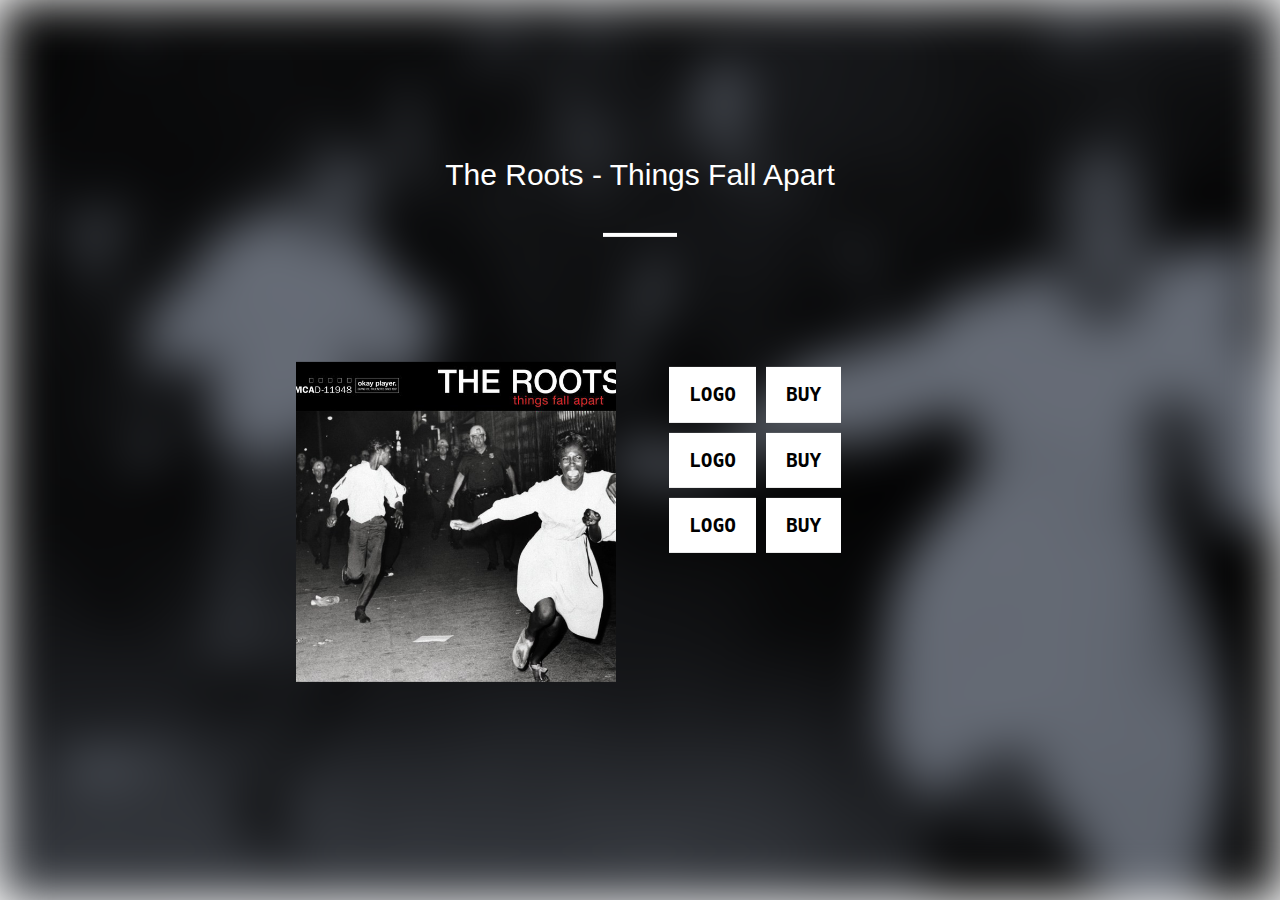
<file: index.html>
<!DOCTYPE html>
<html>

<head>
    <meta name="viewport" content="width=device-width, initial-scale=1">
    <link rel="stylesheet" href="style.css">
    <link href="https://fonts.googleapis.com/css2?family=Roboto:wght@400;500;700&display=swap" rel="stylesheet">
</head>

<body>

    <div class="bg-image"></div>
    <span class="the_fuck">
        <div class="title-container">
        <header>
            <h1 class="white_txt">The Roots - Things Fall Apart </h1>
             <span class = "title-underline"></span>

        </header>
            </div>        

        <main>
            <div class="cards">

                <div class="img_container">
                    <div class="img_box"></div>
                </div>

                <!-- THIS CARD IS THE ONE WITH THE LINKS AND LOGOS -->
                <div class="links">

                    <div class="row">
                        <div class="box">
                            <h2 class="black_txt">LOGO</h2>
                        </div>
                        <div class="box"><a href="#" class="black_txt">
                                <h2>BUY</h2>
                            </a></div>
                    </div>

                    <div class="row">
                        <div class="box">
                            <h2 class="black_txt">LOGO</h2>
                        </div>
                        <div class="box"><a href="#" class="black_txt">
                                <h2>BUY</h2>
                            </a></div>
                    </div>

                    <div class="row">
                        <div class="box">
                            <h2 class="black_txt">LOGO</h2>
                        </div>
                        <div class="box"><a href="#" class="black_txt">
                                <h2>BUY</h2>
                            </a></div>
                    </div>
                </div>

            </div>


        </main>
    </span>
</body>

</html>

<!-- <ul id="provider-list">

                    <li>
                        <a class="retailer-link" href="https://music.apple.com/us/album/things-fall-apart/1440632803">
                            <div class="retailer-logo retailer_2"></div>
                            <div class="retailer-verb">
                                <span class="retailer-verb__text">Listen</span>
                            </div>
                        </a>
                    </li>


                    <li>
                        <a class="retailer-link" href="https://music.apple.com/us/album/things-fall-apart/1440632803">
                            <div class="retailer-logo retailer_3"></div>
                            <div class="retailer-verb">
                                <span class="retailer-verb__text">Buy</span>
                            </div>
                        </a>
                    </li>


                    <li>
                        <a class="retailer-link" href="https://open.spotify.com/album/0qbl8aNaCUOvX8HGsZYLfh">
                            <div class="retailer-logo retailer_1"></div>
                            <div class="retailer-verb">
                                <span class="retailer-verb__text">Listen</span>
                            </div>
                        </a>
                    </li>


                    <li>
                        <a class="retailer-link" href="https://listen.tidal.com/album/35712362">
                            <div class="retailer-logo retailer_12"></div>
                            <div class="retailer-verb">
                                <span class="retailer-verb__text">Listen</span>
                            </div>
                        </a>
                    </li>


                    <li>
                        <a class="retailer-link" href="https://www.deezer.com/us/album/8938827">
                            <div class="retailer-logo retailer_6"></div>
                            <div class="retailer-verb">
                                <span class="retailer-verb__text">Listen</span>
                            </div>
                        </a>
                    </li>

                </ul> -->
</file>
<file: style.css>
body, html {
  height: 100%;
  margin: 0;
  font-family: Arial, Helvetica, Roboto, sans-serif;
}

* {
  box-sizing: border-box;
}

header{
  display: flex;
  flex-direction: row;
  justify-content: center;
}

.the_fuck{
  position: absolute;
  top: 50%;
  left: 50%;
  transform: translate(-50%, -50%);
  z-index: 2;
  width: 80%;
  padding: 20px;
  text-align: center
}

.white_txt{
  font-family: Helvetica;
  color: white;
  font-weight: lighter;
  font-size: 30px;
  text-decoration: none;
}

.black_txt{
  font-family: monospace;
  color: black;
  font-weight: bold;
  text-decoration: none;
}


.title-underline {
    background-color: white;
    bottom: 0;
    content: '';
    display: block;
    height: 4px;
    left: calc(50% - 37px);
    position: absolute;
    width: 74px;
}

.title-container {
    color: #fff;
    font-size: 26px;
    font-weight: 500;
    padding-bottom: 25px;
    margin-bottom: 45px;
    position: relative;
    text-align: center;
}

.bg-image {
  /* The image used */
  background-image: url("static/main.jpg");  
  

  /* Add the blur effect */
  filter: brightness(40%) 
  sepia(40%)
  hue-rotate(180deg)
  blur(25px);
  
  /* Full height */
  height: 100%; 
  
  /* Center and scale the image nicely */
  background-position: center;
  background-repeat: no-repeat;
  background-size: cover;
}




/* === === === MAIN SETTINGS === === === */
main{
  display: flex;
  justify-content: center;
}

.cards{
  margin: 0;
  margin-top: 5rem;
  margin-bottom: 5rem;
  display: grid;
  grid-gap: 50px 3rem;
  max-width: 80%;
}

.links{
  display: flex;
  flex-direction: column;
}

.row{
  display: flex;
  flex-direction: row;
}

.box{
  padding-left: 20px;
  padding-right: 20px;

  background-color: hsl(0, 0%, 100%);
  margin: 5px;
}

.box:hover{
  color: hsl(26, 100%, 50%);
  cursor: pointer;
}

.img_box{
  width: 320px;
  height: 320px;

  background-image: url("static/main.jpg");

  background-position: center;
  background-repeat: no-repeat;
  background-size: cover;
}

/* Screen larger than 600px? 2 column */
@media (min-width: 600px) {
  .cards { grid-template-columns: repeat(2, 1fr); }
}
</file>
